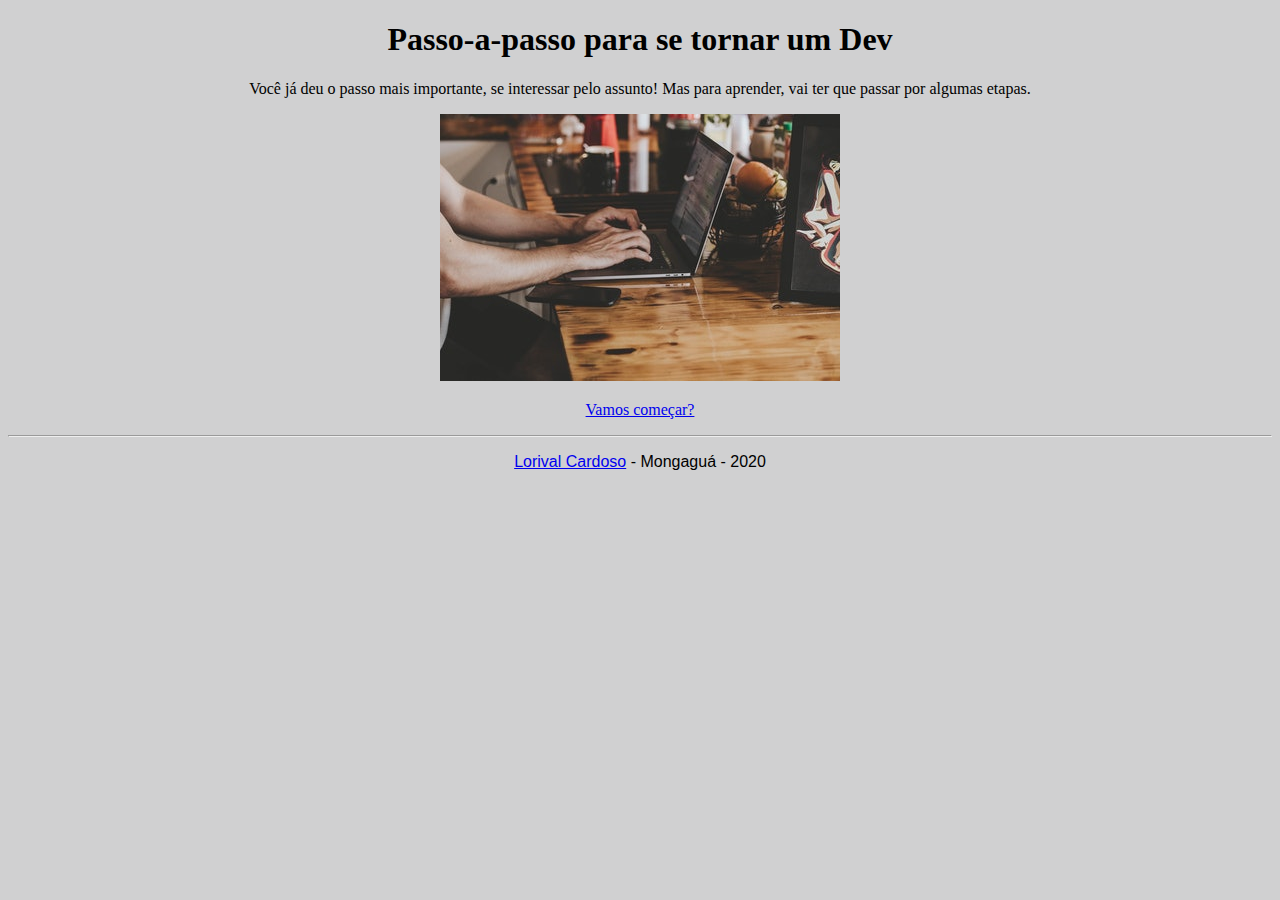
<file: index.html>
<!DOCTYPE html>
<html lang="pt-BR">
<head>
    <meta charset="UTF-8">
    <meta name="viewport" content="width=device-width, initial-scale=1.0">
    <title>Exercício passo-a-passo</title>
    <link rel="stylesheet" href="style.css">
</head>
<body>
    <h1>Passo-a-passo para se tornar um Dev</h1>
    <p>Você já deu o passo mais importante, se interessar pelo assunto! Mas para aprender, vai ter que passar por algumas etapas.</p>
    <img src="dev-inicio.jpg" alt="Foto Dev" />
    <p><a href="dev-cs.html">Vamos começar?</a></p>
    <hr />
    <p class="rodape"><a href="https://github.com/looricardoso" target="_blank">Lorival Cardoso</a> - Mongaguá - 2020</p>
</body>
</html>
</file>
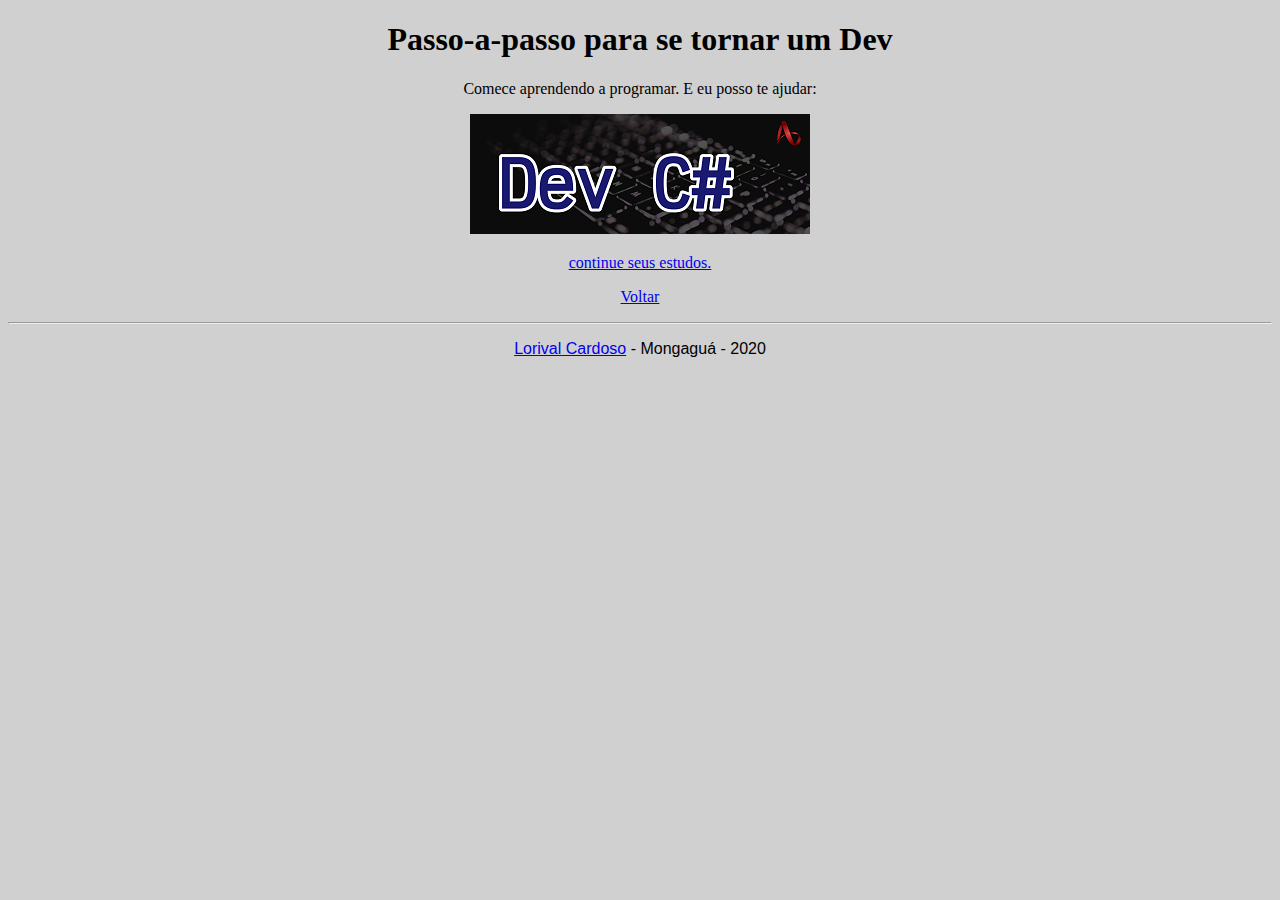
<file: dev-cs.html>
<!DOCTYPE html>
<html lang="pt-BR">
<head>
    <meta charset="UTF-8">
    <meta name="viewport" content="width=device-width, initial-scale=1.0">
    <title>Exercício passo-a-passo</title>
    <link rel="stylesheet" href="style.css">
</head>
<body>
    <h1>Passo-a-passo para se tornar um Dev</h1>
    <p>Comece aprendendo a programar. E eu posso te ajudar:</p>
    <a href="https://github.com/ermogenes/aulas-programacao-csharp/" target="_blank"><img src="logo-dev-cs.png" alt="Logo Dev C Sharp"></a>
    <p><a href="dev-web.html">continue seus estudos.</a></p>
    <p><a href="index.html">Voltar</a></p>
    <hr />
    <p class="rodape"><a href="https://github.com/looricardoso" target="_blank">Lorival Cardoso</a> - Mongaguá - 2020</p>
</body>
</html>
</file>
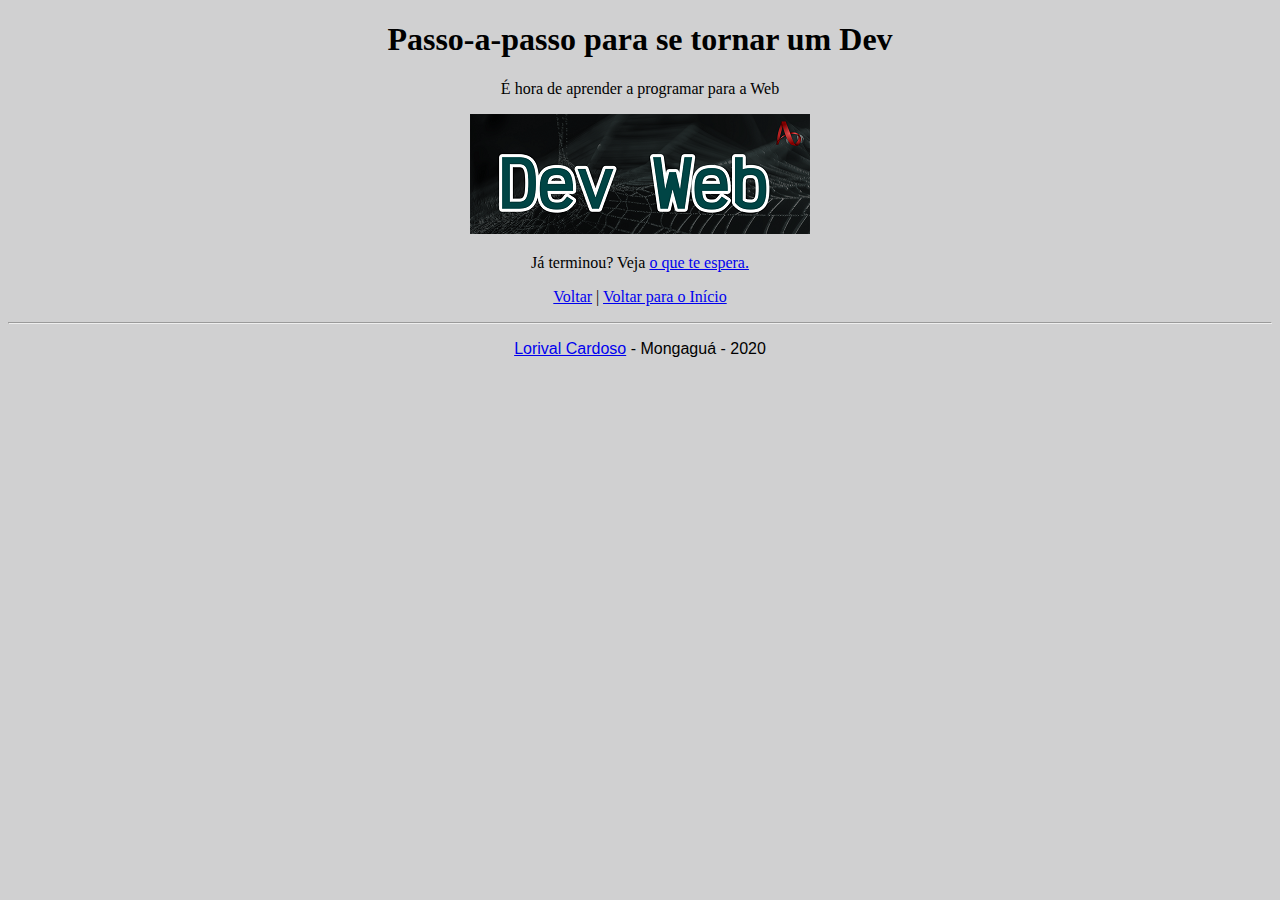
<file: dev-web.html>
<!DOCTYPE html>
<html lang="pt-BR">
<head>
    <meta charset="UTF-8">
    <meta name="viewport" content="width=device-width, initial-scale=1.0">
    <title>Exercício passo-a-passo</title>
    <link rel="stylesheet" href="style.css">
</head>
<body>
    <h1>Passo-a-passo para se tornar um Dev</h1>
    <p>É hora de aprender a programar para a Web</p>
    <a href="https://github.com/ermogenes/aulas-programacao-web/" target="_blank"><img src="logo-dev-web.png" alt="Logo Dev Web" /></a>
    <p>Já terminou? Veja <a href="objetivo.html">o que te espera.</a></p>
    <p><a href="dev-cs.html">Voltar</a> | <a href="index.html">Voltar para o Início</a></p>
    <hr />
    <p class="rodape"><a href="https://github.com/looricardoso" target="_blank">Lorival Cardoso</a> - Mongaguá - 2020</p>
</body>
</html>
</file>
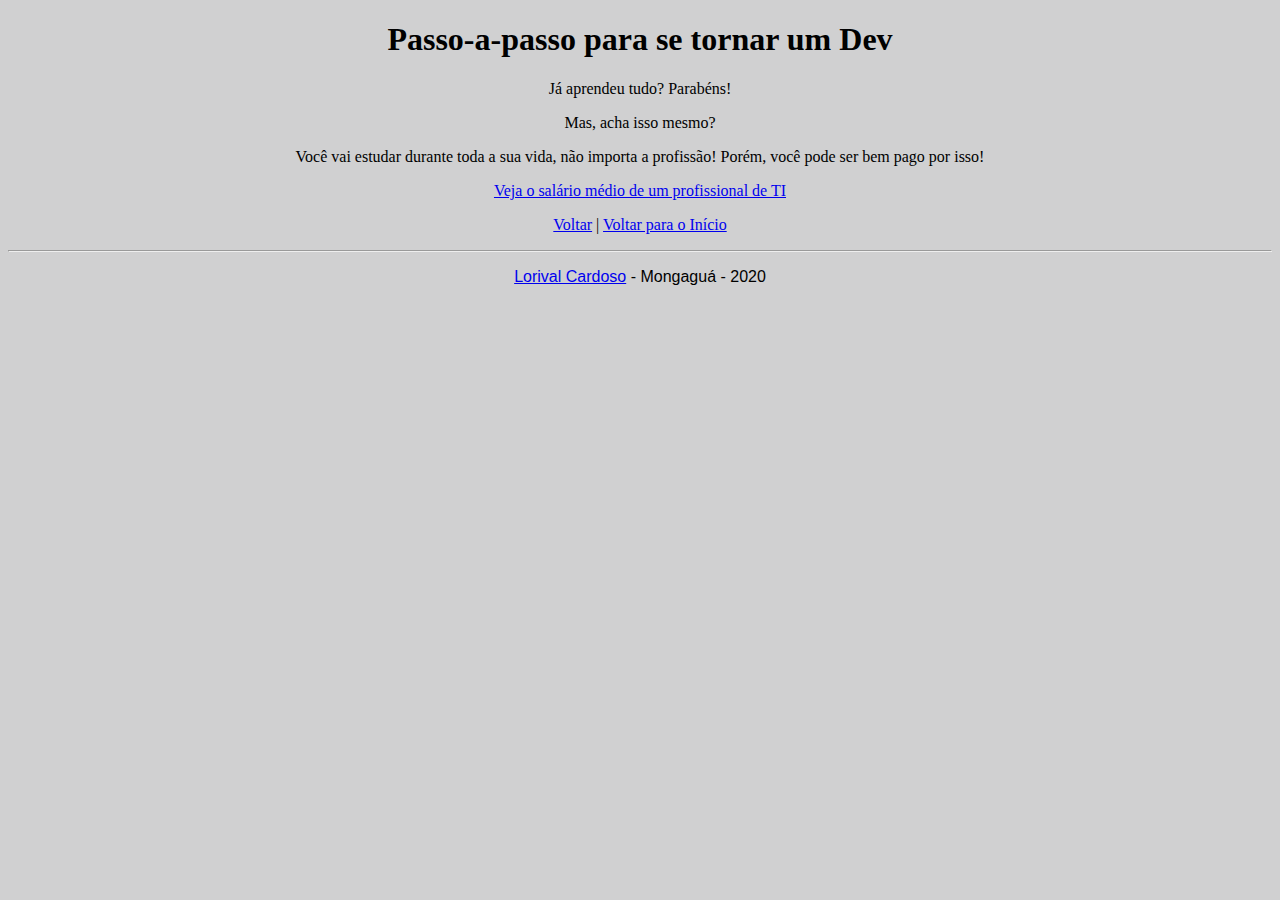
<file: objetivo.html>
<!DOCTYPE html>
<html lang="pt-BR">
<head>
    <meta charset="UTF-8">
    <meta name="viewport" content="width=device-width, initial-scale=1.0">
    <title>Exercício passo-a-passo</title>
    <link rel="stylesheet" href="style.css">
</head>
<body>
    <h1>Passo-a-passo para se tornar um Dev</h1>
    <p>Já aprendeu tudo? Parabéns!</p>
    <p>Mas, acha isso mesmo?</p>
    <p>Você vai estudar durante toda a sua vida, não importa a profissão! Porém, você pode ser bem pago por isso!</p>
    <P><a href="https://www.salario.com.br/estatisticas/cargos-e-salarios-de-ti-tecnologia-da-informacao/" target="_blank">Veja o salário médio de um profissional de TI</a></P>
    <p><a href="dev-web.html">Voltar</a> | <a href="index.html">Voltar para o Início</a></p>
    <hr />
    <p class="rodape"><a href="https://github.com/looricardoso" target="_blank">Lorival Cardoso</a> - Mongaguá - 2020</p>
</body>
</html>
</file>
<file: style.css>
body {
    background-color: rgb(208, 208, 209);
    text-align: center;
}

h1:hover {
    text-shadow: 2px 2px 10px;
}

p.rodape {
    font-family: 'Gill Sans', 'Gill Sans MT', Calibri, 'Trebuchet MS', sans-serif;
}
</file>
